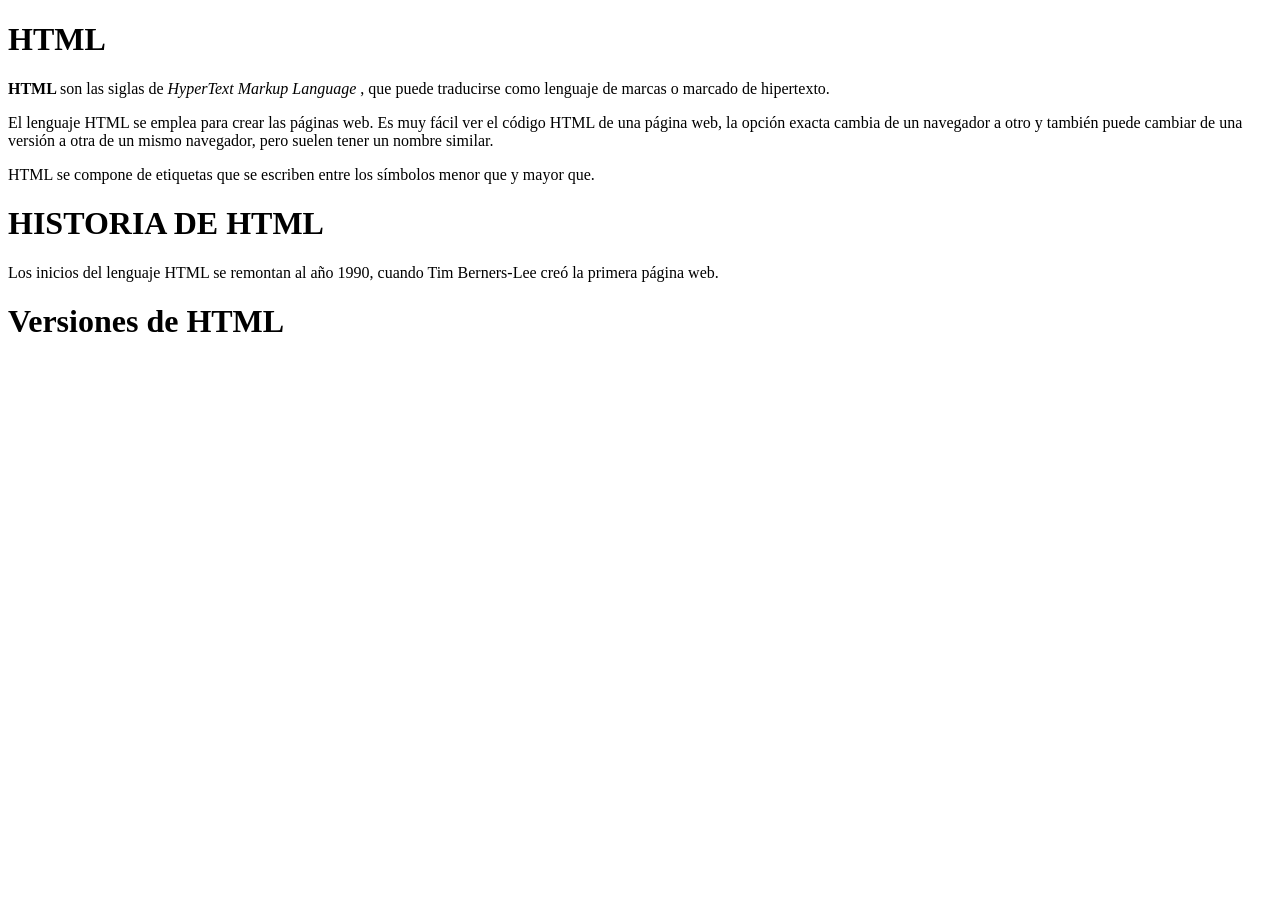
<file: html/ConcepBasic-1.html>
<!DOCTYPE html>
<html lang="en">

<head>
    <meta charset="UTF-8">
    <meta name="viewport" content="width=device-width, initial-scale=1.0">
    <title>Conceptos basicos 1</title>
</head>

<body>
    <h1> HTML  </h1>
    <p> <strong> HTML </strong> son las siglas de <em> HyperText Markup Language </em>, que puede traducirse como lenguaje de marcas o marcado de hipertexto. </p>
    <p> El lenguaje HTML se emplea para crear las páginas web. Es muy fácil ver el código HTML de una página web, la opción exacta cambia de un navegador a otro y también puede cambiar de una versión a otra de un mismo navegador, pero suelen tener un nombre similar.</p>
    <p> HTML se compone de etiquetas que se escriben entre los símbolos menor que y mayor que. </p>
    <h1> HISTORIA DE HTML</h1>
    <p> Los inicios del lenguaje HTML se remontan al año 1990, cuando Tim Berners-Lee creó la primera página web. </p>
    <h1> Versiones de HTML </h1>
    
    <!-- <h1>Hola</h1>
    <h2>Que tal</h2>
    <h6>valeria</h6>
    <p>Buenos dias con todos los presentes</p>
    <p>Lyn esta jugando con sus amigas las <strong>flamantes</strong></p>
    <p> <em>Maricielo</em> esta viendo tik tok.</p> -->
</body>

</html>
</file>
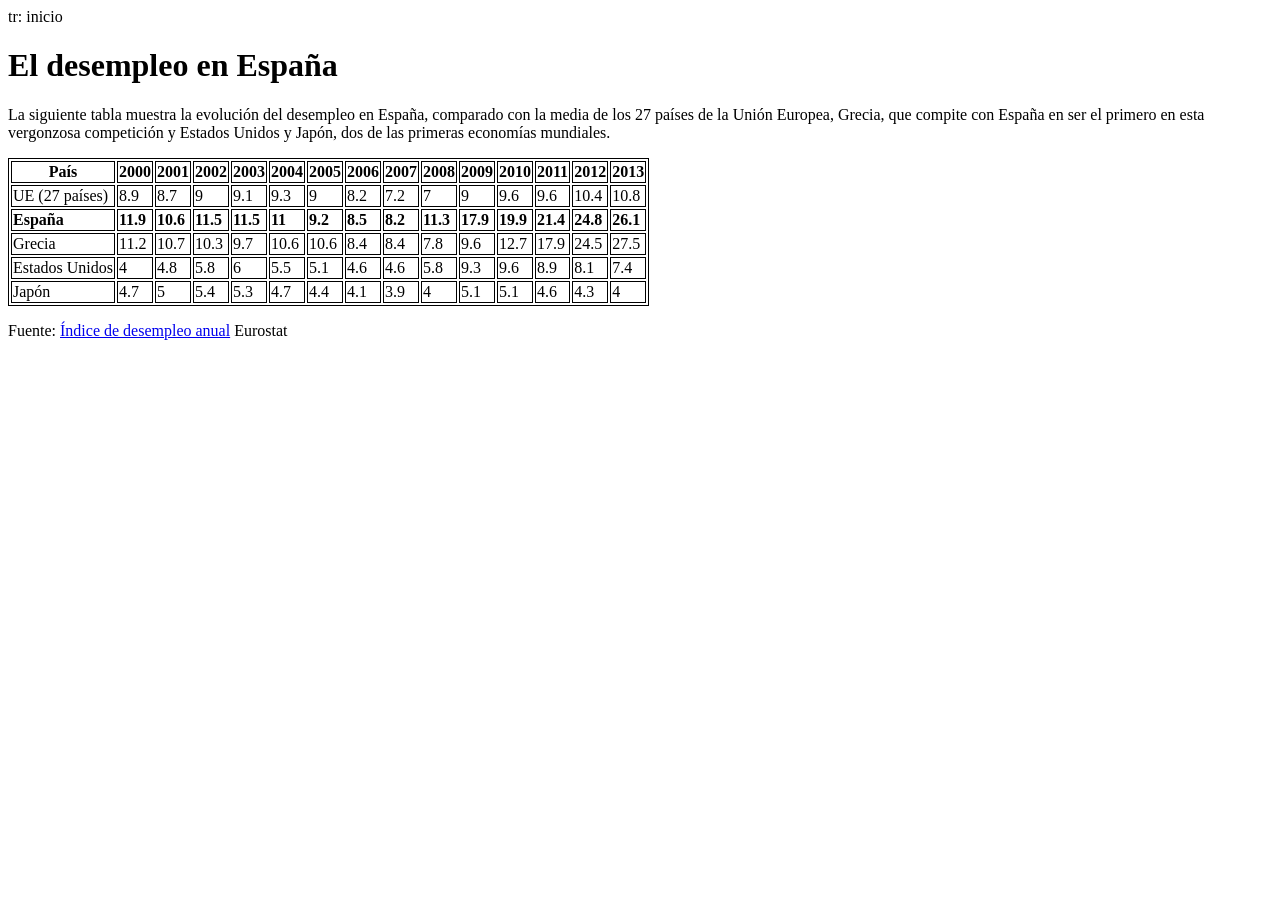
<file: html/ConceptosBasicos-10.html>
<!DOCTYPE html>
<html lang="en">

<head>
    tr: inicio
    <meta charset="UTF-8">
    <meta name="viewport" content="width=device-width, initial-scale=1.0">
    <title>Document</title>
    <style>
        table,
        tr,
        th,
        td {
            border: 1px solid black;
        }
    </style>
</head>

<body>
    <h1>El desempleo en España</h1>


    <p>La siguiente tabla muestra la evolución del desempleo en España, comparado con la media de los 27 países de la
        Unión
        Europea, Grecia, que compite con España en ser el primero en esta vergonzosa competición y Estados Unidos y
        Japón,
        dos de las primeras economías mundiales.
    </p>

    <table>

        <tr>
            <th>País</th>
            <th rowspan="1" colspan="1">2000</th>
            <th> 2001</th>
            <th>2002</th>
            <th>2003</th>
            <th>2004</th>
            <th>2005</th>
            <th>2006</th>
            <th>2007</th>
            <th>2008</th>
            <th>2009</th>
            <th>2010</th>
            <th>2011</th>
            <th>2012</th>
            <th>2013</th>
        </tr>



        <tr>
            <td>UE (27 países)</td>
            <td>8.9</td>
            <td>8.7</td>
            <td>9</td>
            <td>9.1</td>
            <td>9.3</td>
            <td>9</td>
            <td>8.2</td>
            <td>7.2</td>
            <td>7</td>
            <td>9</td>
            <td>9.6</td>
            <td>9.6</td>
            <td>10.4</td>
            <td>10.8</td>
        </tr>


        <tr>
            <td><strong>España</strong></td>
            <td><strong>11.9</strong></td>
            <td><strong>10.6</strong></td>
            <td><strong>11.5</strong></td>
            <td><strong>11.5</strong></td>
            <td><strong>11</strong></td>
            <td><strong>9.2</strong></td>
            <td><strong>8.5</strong></td>
            <td><strong>8.2</strong></td>
            <td><strong>11.3</strong></td>
            <td><strong> 17.9</strong></td>
            <td><strong>19.9</strong></td>
            <td><strong>21.4</strong></td>
            <td><strong>24.8</strong></td>
            <td><strong>26.1</strong></td>
        </tr>


        <tr>
            <td>Grecia</td>
            <td>11.2</td>
            <td>10.7</td>
            <td>10.3</td>
            <td>9.7</td>
            <td>10.6</td>
            <td>10.6</td>
            <td>8.4</td>
            <td>8.4</td>
            <td>7.8</td>
            <td>9.6</td>
            <td>12.7</td>
            <td>17.9</td>
            <td>24.5</td>
            <td>27.5</td>
        </tr>


        <tr>
            <td>Estados Unidos</td>
            <td>4</td>
            <td>4.8</td>
            <td> 5.8</td>
            <td>6</td>
            <td>5.5</td>
            <td>5.1</td>
            <td>4.6</td>
            <td>4.6</td>
            <td> 5.8</td>
            <td>9.3</td>
            <td>9.6</td>
            <td>8.9</td>
            <td>8.1</td>
            <td>7.4</td>
        </tr>


        <tr>
            <td>Japón</td>
            <td>4.7</td>
            <td> 5</td>
            <td>5.4</td>
            <td>5.3</td>
            <td>4.7</td>
            <td>4.4</td>
            <td> 4.1</td>
            <td>3.9</td>
            <td>4</td>
            <td>5.1</td>
            <td>5.1</td>
            <td>4.6</td>
            <td>4.3</td>
            <td>4</td>
        </tr>

    </table>


    <p>
        Fuente: <a
            href="http://epp.eurostat.ec.europa.eu/tgm/table.do?tab=table&init=1&language=en&pcode=tsdec450&plugin=1">Índice
            de desempleo anual</a> Eurostat
    </p>

</body>

</html>
</file>
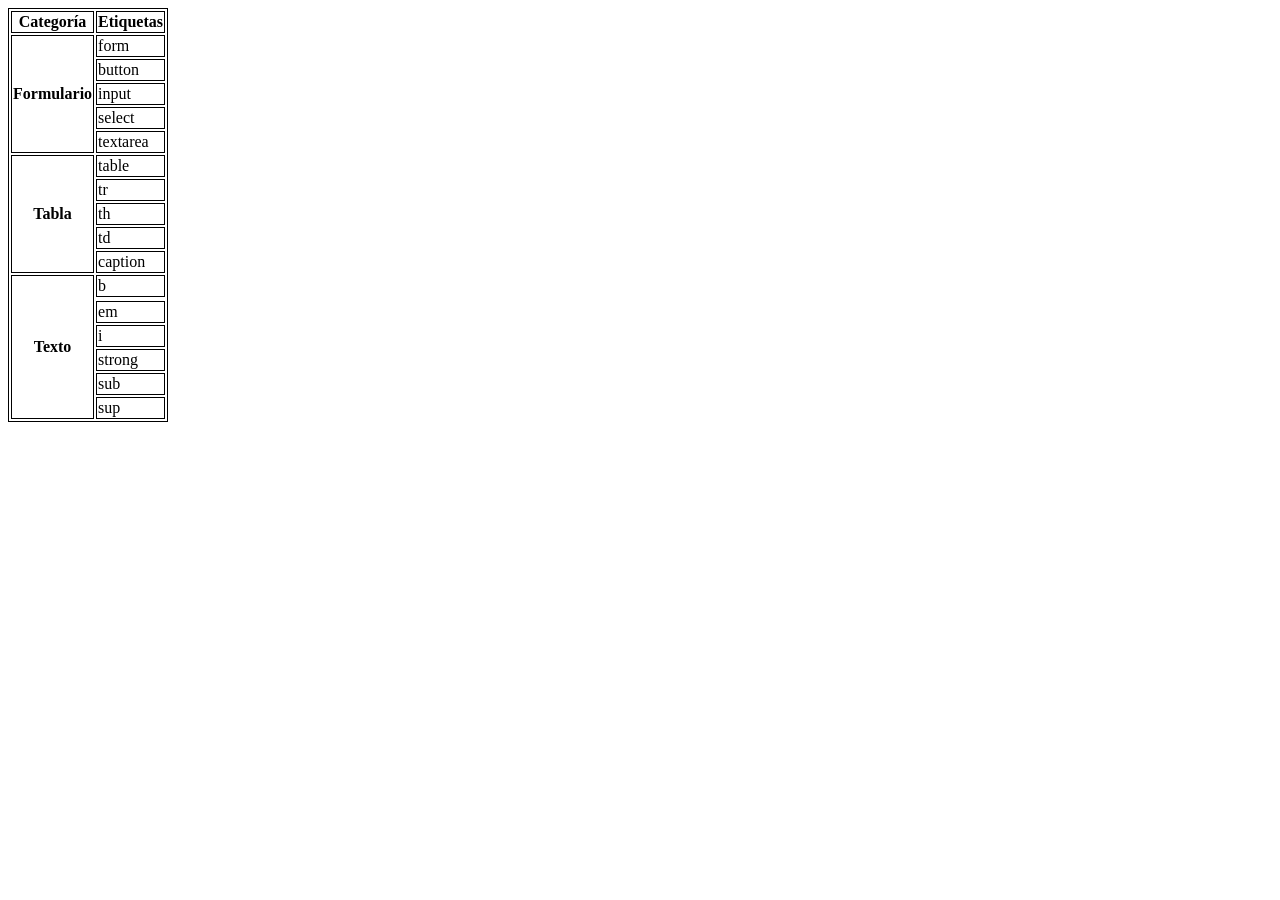
<file: html/ConceptosBasicos-11.html>
<!DOCTYPE html>
<html lang="en">

<head>
    <meta charset="UTF-8">
    <meta name="viewport" content="width=device-width, initial-scale=1.0">
    <title>Document</title>
    <style>
        table,
        tr,
        th,
        td {
            border: 1px solid black;
        }
    </style>
</head>

<body>
    <table>

        <tr>
            <th>Categoría</th>
            <th>Etiquetas</th>
        </tr>


        <tr>
            <th rowspan="5">Formulario</th>
            <td>form</td>
        </tr>


        <tr>
            <td>button</td>
        </tr>
        <tr>
            <td>input</td>
        </tr>
        <tr>
            <td>select</td>
        </tr>
        <tr>
            <td>textarea</td>
        </tr>


        <tr>
            <th rowspan="5">Tabla</th>
            <td>table</td>
        </tr>
        <tr>
            <td>tr</td>
        </tr>
        <tr>
            <td>th</td>
        </tr>
        <tr>
            <td>td</td>
        </tr>
        <tr>
            <td>caption</td>
        </tr>


        <tr>
            <th rowspan="7">Texto</th>
            <td>b</td>
        <tr>
        <tr>
            <td>em</td>
        </tr>
        <tr>
            <td>i</td>
        </tr>
        <tr>
            <td>strong</td>
        </tr>


        <tr>
            <td>sub</td>
        </tr>
        <tr>
            <td>sup</td>
        </tr>
        
    </table>
</body>

</html>
</file>
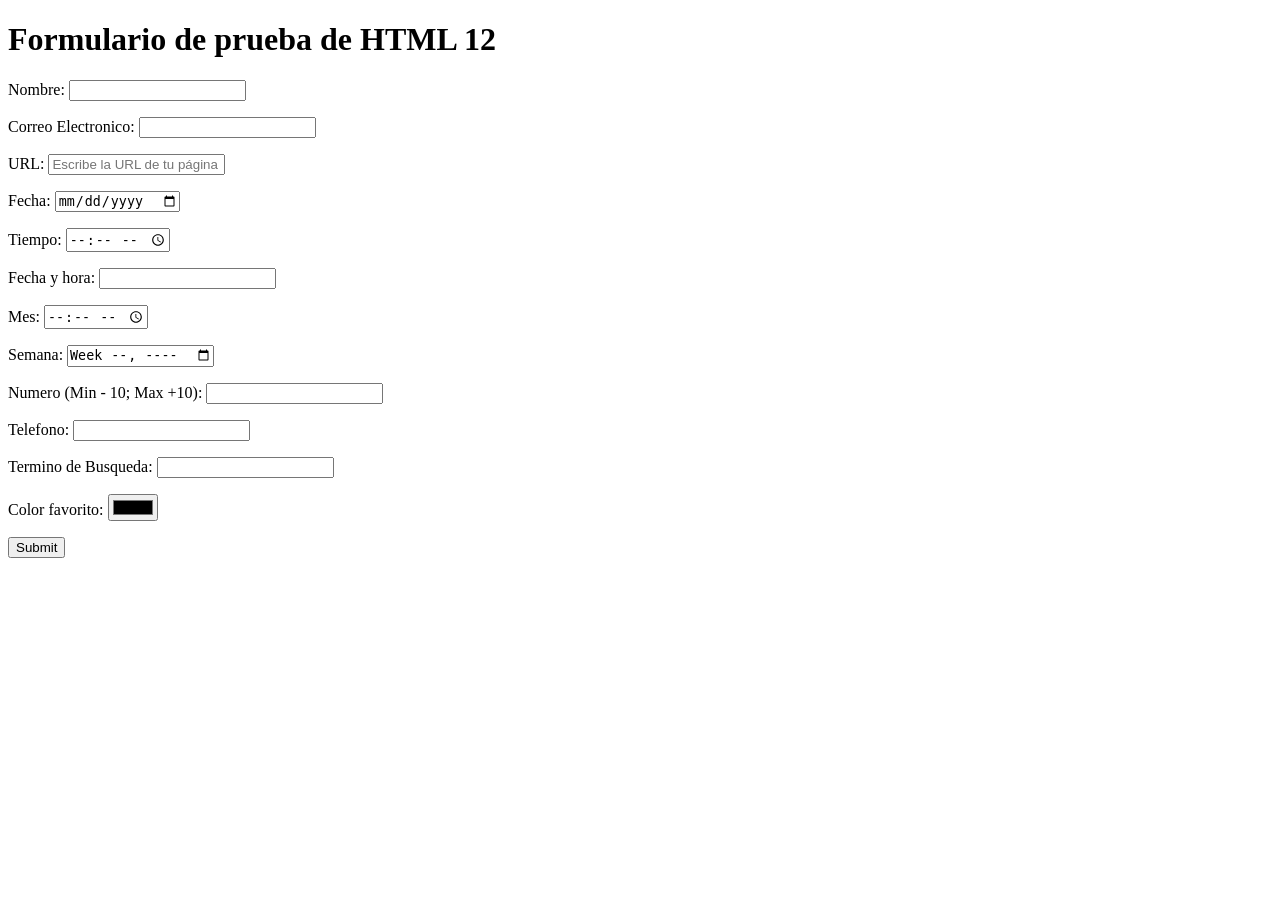
<file: html/ConceptosBasicos-12.html>
<!DOCTYPE html>
<html lang="en">

<head>
    <meta charset="UTF-8">
    <meta name="viewport" content="width=device-width, initial-scale=1.0">
    <title>Document</title>
</head>

<body>
    <h1>Formulario de prueba de HTML 12</h1>
    <form action="" method="get">
    <p>
        Nombre: <input type="text" required>
    </p>
    <p>
        Correo Electronico: <input type="email" required>
    </p>
    <p>
        URL: <input type="url" placeholder="Escribe la URL de tu página web personal" required>
    </p>
<p>
    Fecha: <input type="date">
</p>
<p>
    Tiempo: <input type="time">
</p>
<p>
    Fecha y hora: <input type="datetime">
</p>
<p>
    Mes: <input type="time">
</p>
<p>
    Semana: <input type="week">
</p>
<p>
    Numero (Min - 10; Max +10): <input type="number" maxlength="10ss" minlength="10ss">
</p>
<p>
    Telefono: <input type="tel">
</p>
<p>
    Termino de Busqueda: <input type="search">
</p>
<p>
    Color favorito: <input type="color">
</p>
<input type="submit">
</body>

</html>
</file>
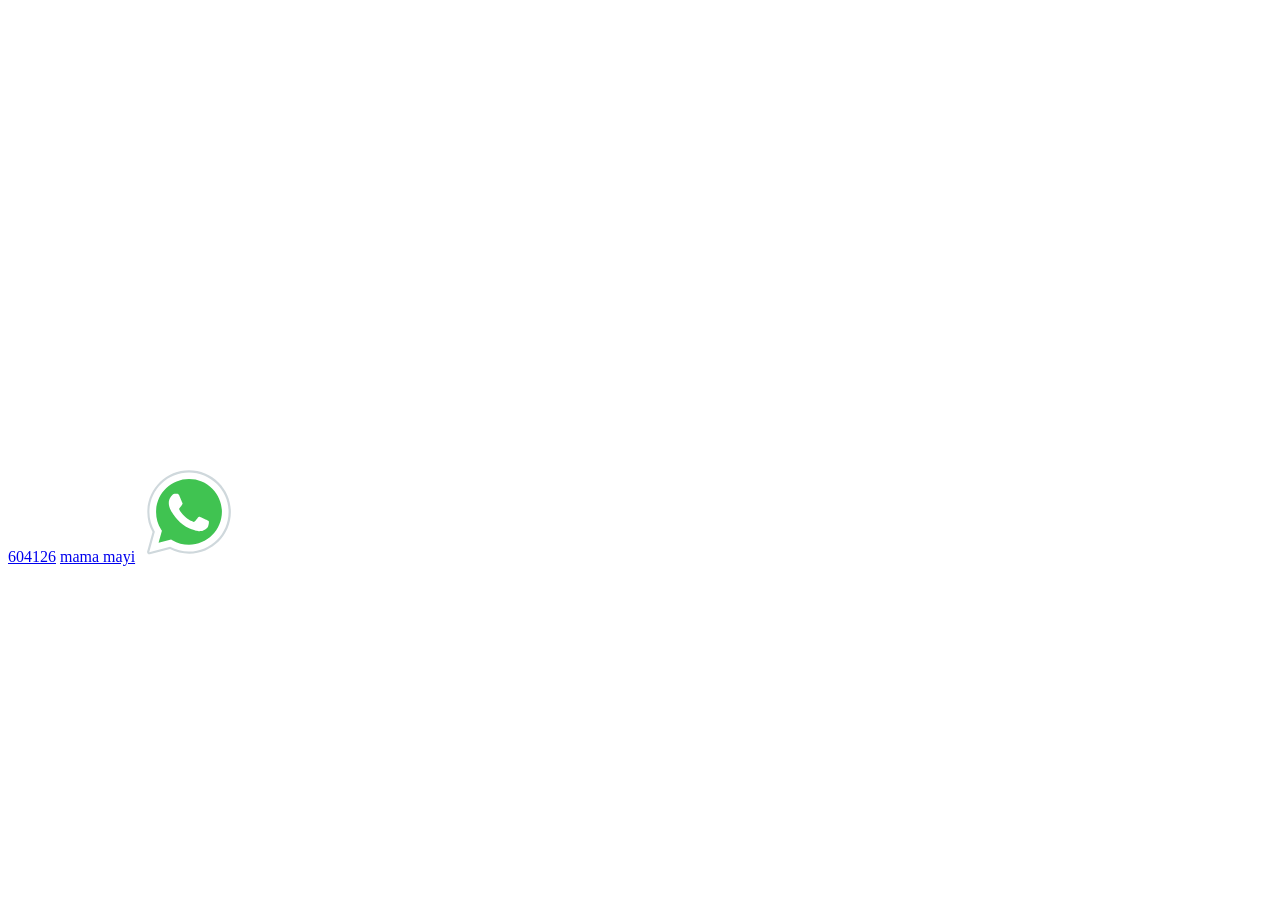
<file: html/ConceptosBasicos-13.html>
<!DOCTYPE html>
<html lang="en">

<head>
    <meta charset="UTF-8">
    <meta name="viewport" content="width=device-width, initial-scale=1.0">
    <title>Document</title>
</head>

<body>
    <!-- <div>
        <img
            src="[data-uri]" />
    </div>
    <p> valeria</p>
    <div>
        <video></video>
        <iframe width="560" height="515" src="https://www.youtube.com/embed/3RhihG0MC7M?si=aoHw8p6akq2qymWv"
            title="YouTube video player" frameborder="0"
            allow="accelerometer; autoplay; clipboard-write; encrypted-media; gyroscope; picture-in-picture; web-share"
            referrerpolicy="strict-origin-when-cross-origin" allowfullscreen></iframe>
    </div>
    <div>
        <video src="../utiles/video 1.mp4" controls width="200" height="200"></video>
    </div>
    <div>
        <img src="../utiles/foto 1.jpg" width="300" height="300" alt="bebote">
    </div> -->
    <div>
        <iframe
            src="https://www.google.com/maps/embed?pb=!1m14!1m12!1m3!1d4777.529370780121!2d-77.09161191047457!3d-11.971762932680539!2m3!1f0!2f0!3f0!3m2!1i1024!2i768!4f13.1!5e0!3m2!1ses-419!2spe!4v1774855315256!5m2!1ses-419!2spe"
            width="600" height="450" style="border:0;" allowfullscreen="" loading="lazy"
            referrerpolicy="no-referrer-when-downgrade"></iframe>
    </div>

<a href="www.facebook.com" target="_blank">604126</a>
<a href="./index.html" target="_blank">mama mayi</a>

<a href="https://wa.me/910556419"><img src="../utiles/ws.svg"></a>


</body>

</html>
</file>
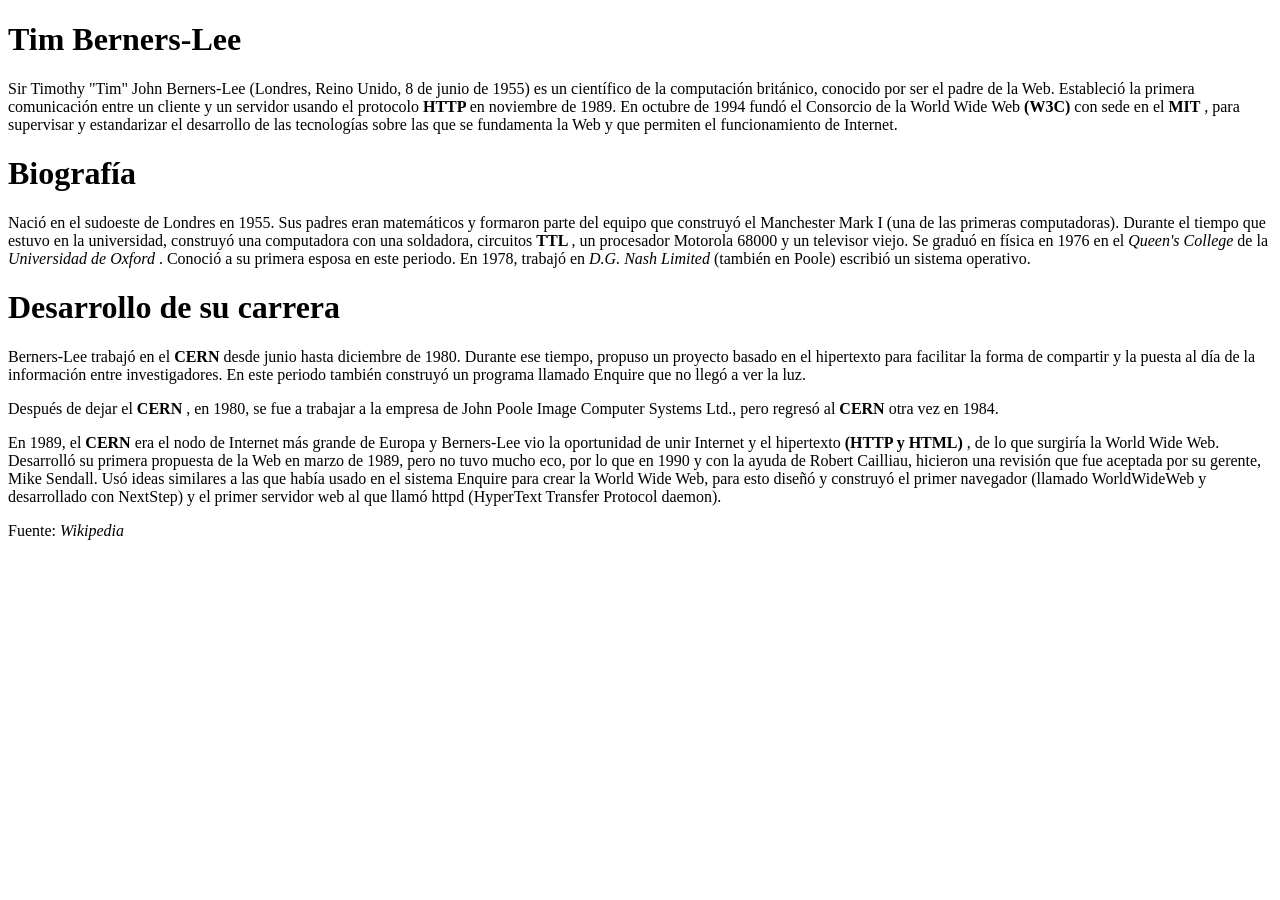
<file: html/ConceptosBasicos-2.html>
<!DOCTYPE html>
<html lang="en">

<head>
    <meta charset="UTF-8">
    <meta name="viewport" content="width=device-width, initial-scale=1.0">
    <title>conceptos basicos 2 </title>
</head>

<body>
    <h1> Tim Berners-Lee </h1>
    

    <p> Sir Timothy "Tim" John Berners-Lee (Londres, Reino Unido, 8 de junio de 1955) es un científico de la computación
    británico, conocido por ser el padre de la Web. Estableció la primera comunicación entre un cliente y un servidor
    usando el protocolo <strong> HTTP </strong> en noviembre de 1989. En octubre de 1994 fundó el Consorcio de la World Wide Web <strong> (W3C)</strong> con
    sede en el <strong> MIT </strong>, para supervisar y estandarizar el desarrollo de las tecnologías sobre las que se fundamenta la Web y
    que permiten el funcionamiento de Internet. </p>


    <h1> Biografía </h1>


    <p> Nació en el sudoeste de Londres en 1955. Sus padres eran matemáticos y formaron parte del equipo que construyó el
    Manchester Mark I (una de las primeras computadoras). Durante el tiempo que estuvo en la universidad, construyó una
    computadora con una soldadora, circuitos <strong> TTL </strong>, un procesador Motorola 68000 y un televisor viejo. Se graduó en física
    en 1976 en el <em> Queen's College </em> de la <em> Universidad de Oxford </em>. Conoció a su primera esposa en este periodo. En 1978,
    trabajó en <em> D.G. Nash Limited </em> (también en Poole) escribió un sistema operativo. </p>


    <h1> Desarrollo de su carrera </h1>


    <p>  Berners-Lee trabajó en el <strong> CERN </strong> desde junio hasta diciembre de 1980. Durante ese tiempo, propuso un proyecto basado
    en el hipertexto para facilitar la forma de compartir y la puesta al día de la información entre investigadores. En
    este periodo también construyó un programa llamado Enquire que no llegó a ver la luz. </p>



    <p> Después de dejar el <strong> CERN </strong>, en 1980, se fue a trabajar a la empresa de John Poole Image Computer Systems Ltd., pero
    regresó al <strong> CERN </strong> otra vez en 1984. </p>



    <p> En 1989, el <strong> CERN </strong> era el nodo de Internet más grande de Europa y Berners-Lee vio la oportunidad de unir Internet y el
    hipertexto <strong> (HTTP y HTML) </strong>, de lo que surgiría la World Wide Web. Desarrolló su primera propuesta de la Web en marzo
    de 1989, pero no tuvo mucho eco, por lo que en 1990 y con la ayuda de Robert Cailliau, hicieron una revisión que fue
    aceptada por su gerente, Mike Sendall. Usó ideas similares a las que había usado en el sistema Enquire para crear la
    World Wide Web, para esto diseñó y construyó el primer navegador (llamado WorldWideWeb y desarrollado con NextStep)
    y el primer servidor web al que llamó httpd (HyperText Transfer Protocol daemon). </p>


    <p> Fuente: <em> Wikipedia </em> </p>
</body>

</html>
</file>
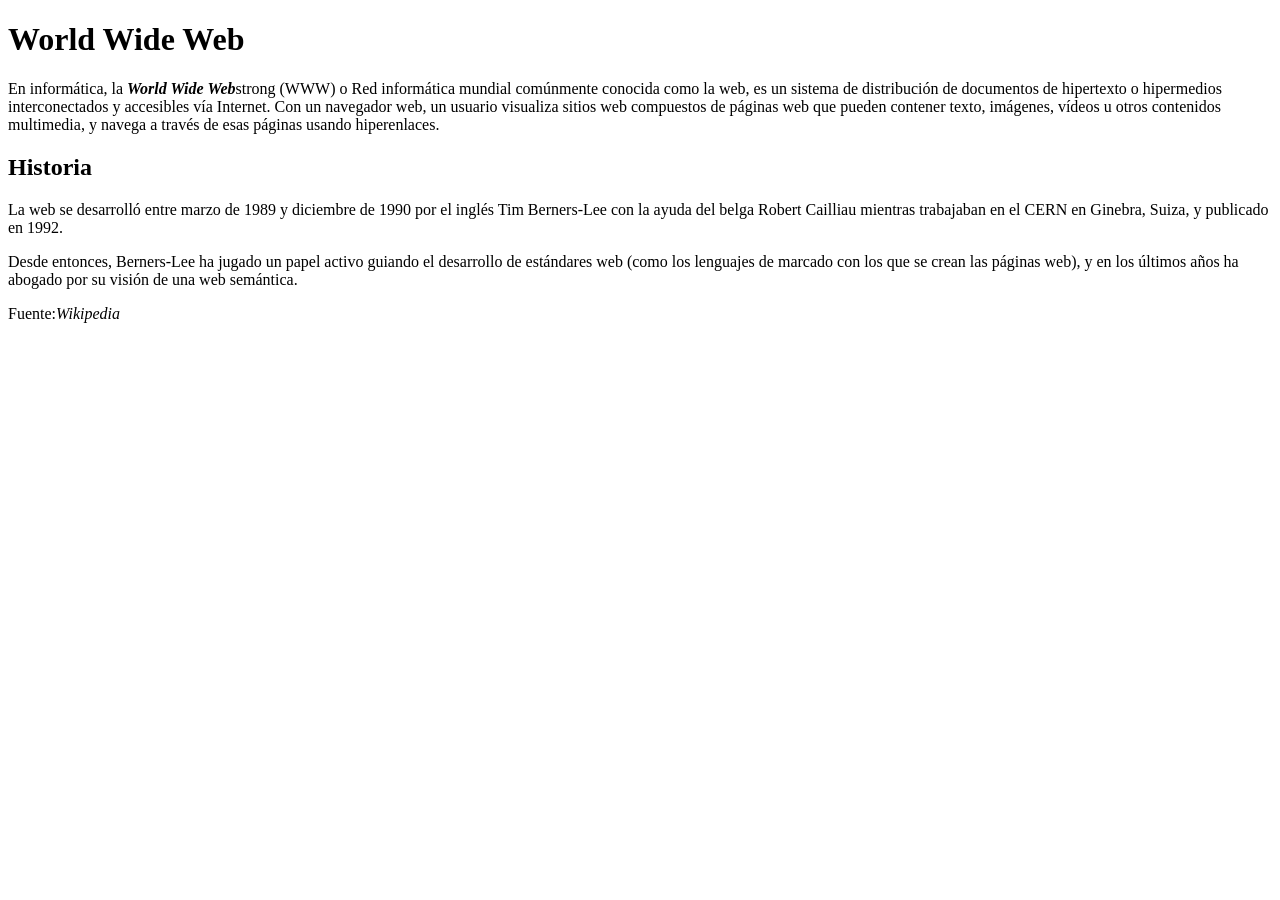
<file: html/ConceptosBasicos-3.html>
<!DOCTYPE html>
<html lang="en">

<head>
    <meta charset="UTF-8">
    <meta name="viewport" content="width=device-width, initial-scale=1.0">
    <title>Document</title>
</head>

<body>

    <h1>World Wide Web</h1>

    <p>En informática, la <strong><em>World Wide Web</em></strong>strong (WWW) o Red informática mundial comúnmente conocida
        como la web, es un sistema de distribución de documentos de hipertexto o hipermedios interconectados y
        accesibles vía Internet. Con un navegador web, un usuario visualiza sitios web compuestos de páginas web que
        pueden contener texto, imágenes, vídeos u otros contenidos multimedia, y navega a través de esas páginas usando
        hiperenlaces.</p>

    <h2>Historia</h2>

    <p>La web se desarrolló entre marzo de 1989 y diciembre de 1990 por el inglés Tim Berners-Lee con la ayuda del belga
        Robert Cailliau mientras trabajaban en el CERN en Ginebra, Suiza, y publicado en 1992.</p>

    <p>Desde entonces, Berners-Lee ha jugado un papel activo guiando el desarrollo de estándares web (como los lenguajes
        de marcado con los que se crean las páginas web), y en los últimos años ha abogado por su visión de una web
        semántica.</p>

    <p>Fuente:<em>Wikipedia</em></p>
</body>

</html>
</file>
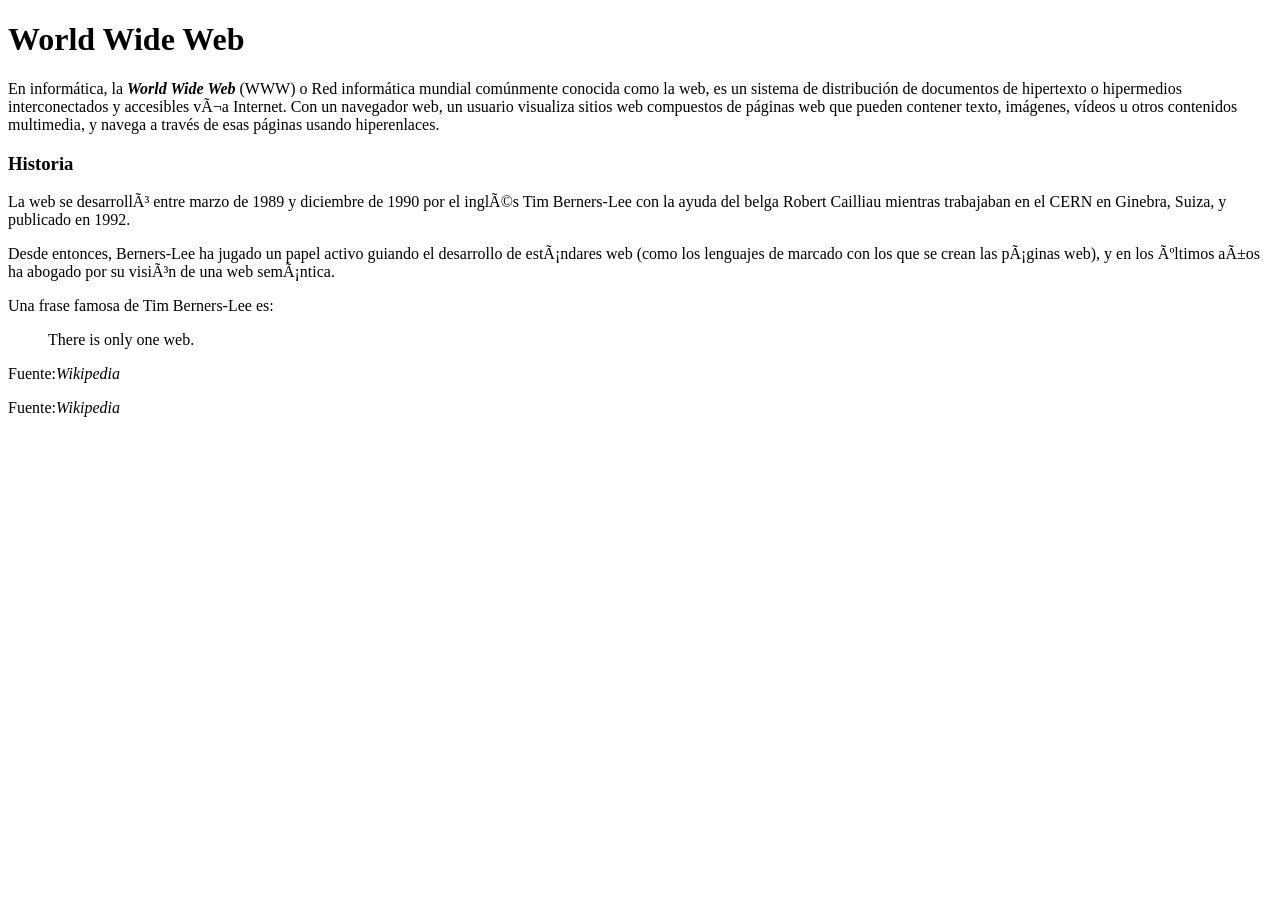
<file: html/ConceptosBasicos-4.html>
<!DOCTYPE html>
<html lang="en">

<head>
    <!-- <meta charset="UTF-8"> -->
    <meta name="viewport" content="width=device-width, initial-scale=1.0">
    <title>Document</title>
</head>

<body>

    <h1>World Wide Web</h1>

    <p>En inform&aacute;tica, la <strong><em>World Wide Web</em></strong> (WWW) o Red inform&aacute;tica mundial
        com&uacute;nmente conocida como la web, es un sistema de distribuci&oacute;n de documentos de hipertexto o
        hipermedios interconectados y accesibles vìa Internet. Con un navegador web, un usuario visualiza sitios
        web compuestos de p&aacute;ginas web que pueden contener texto, im&aacute;genes, v&iacute;deos u otros
        contenidos multimedia, y navega a trav&eacute;s de esas p&aacute;ginas usando hiperenlaces.</p>

    <h3>Historia</h3>

    <p>La web se desarrolló entre marzo de 1989 y diciembre de 1990 por el inglés Tim Berners-Lee con la ayuda del belga
        Robert Cailliau mientras trabajaban en el CERN en Ginebra, Suiza, y publicado en 1992.</p>

    <p>Desde entonces, Berners-Lee ha jugado un papel activo guiando el desarrollo de estándares web (como los lenguajes
        de marcado con los que se crean las páginas web), y en los últimos años ha abogado por su visión de una web
        semántica.</p>

    <p>Una frase famosa de Tim Berners-Lee es:</p>

    <blockquote><p>There is only one web.</p></blockquote>

        <p>Fuente:<em>Wikipedia</em></p>
        <p>Fuente:<em>Wikipedia</em></p>

</body>

</html>
</file>
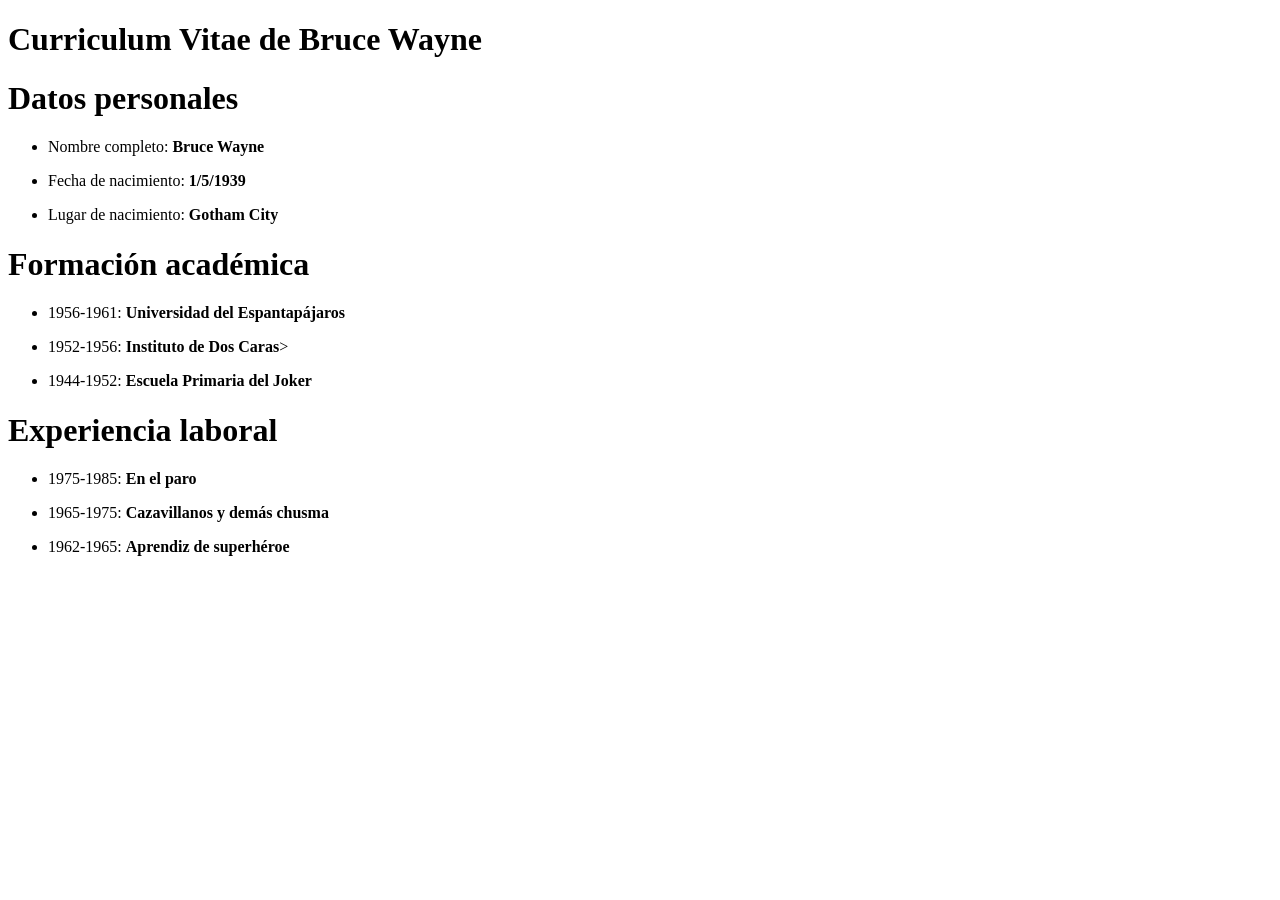
<file: html/ConceptosBasicos-5.html>
<!DOCTYPE html>
<html lang="en">

<head>
    <meta charset="UTF-8">
    <meta name="viewport" content="width=device-width, initial-scale=1.0">
    <title>Document</title>
</head>

<body>
    <h1>Curriculum Vitae de Bruce Wayne</h1>

    <h1>Datos personales</h1>
    <ul><li>Nombre completo: <strong>Bruce Wayne</strong></li></ul>
    <ul><li>Fecha de nacimiento: <strong>1/5/1939</strong></li></ul>
    <ul><li>Lugar de nacimiento: <strong>Gotham City</strong></li></ul>

    <h1>Formación académica</h1>
    <ul><li>1956-1961: <strong>Universidad del Espantapájaros</strong></li></ul>
    <ul><li>1952-1956: <strong>Instituto de Dos Caras</strong>></li></ul>
    <ul><li>1944-1952: <strong>Escuela Primaria del Joker</strong></li></ul>

    <h1>Experiencia laboral</h1>
    <ul><li>1975-1985: <strong>En el paro</strong></li></ul>
    <ul><li>1965-1975: <strong>Cazavillanos y demás chusma</strong></li></ul>
    <ul><li>1962-1965: <strong>Aprendiz de superhéroe</strong></li></ul>
</body>

</html>
</file>
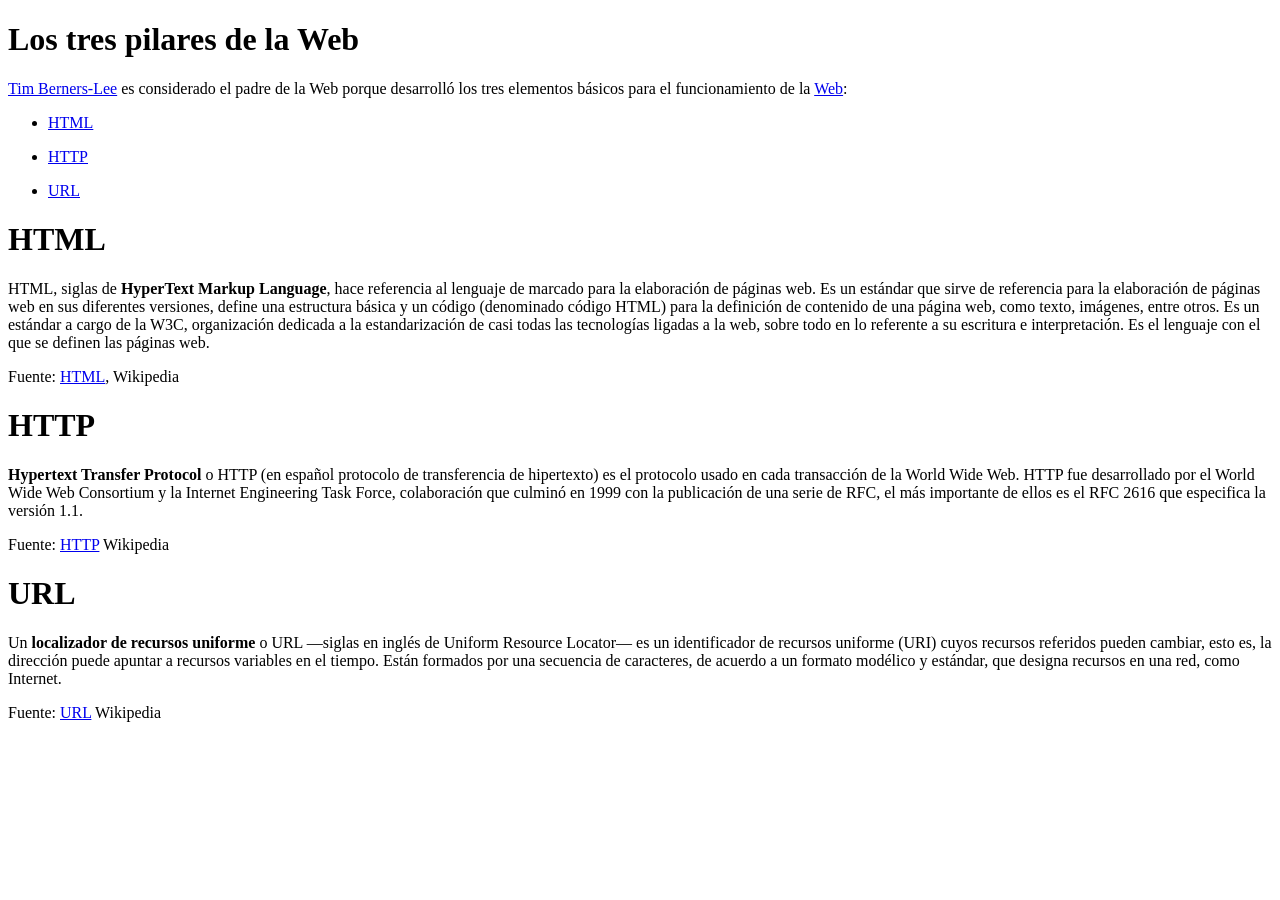
<file: html/ConceptosBasicos-6.html>
<!DOCTYPE html>
<html lang="en">

<head>
    <meta charset="UTF-8">
    <meta name="viewport" content="width=device-width, initial-scale=1.0">
    <title>Document</title>
</head>

<body>
    <h1>Los tres pilares de la Web</h1>


    <p><a href="http://es.wikipedia.org/wiki/Tim_Berners-Lee">Tim Berners-Lee</a> es considerado el padre de la Web porque desarrolló los tres elementos básicos para el
    funcionamiento de la <a href="http://es.wikipedia.org/wiki/World_Wide_Web">Web</a>:</p>


    <ul><li><a href="http://es.wikipedia.org/wiki/HTML">HTML</a></li></ul>
    <ul><li><a href="http://es.wikipedia.org/wiki/Hypertext_Transfer_Protocol">HTTP</a></li></ul>
    <ul><li><a href="http://es.wikipedia.org/wiki/Localizador_de_recursos_uniforme">URL</a></li></ul>

    <h1>HTML</h1>


    <p>HTML, siglas de <strong>HyperText Markup Language</strong>, hace referencia al lenguaje de marcado para la elaboración de páginas
    web. Es un estándar que sirve de referencia para la elaboración de páginas web en sus diferentes versiones, define
    una estructura básica y un código (denominado código HTML) para la definición de contenido de una página web, como
    texto, imágenes, entre otros. Es un estándar a cargo de la W3C, organización dedicada a la estandarización de casi
    todas las tecnologías ligadas a la web, sobre todo en lo referente a su escritura e interpretación. Es el lenguaje
    con el que se definen las páginas web.</p>



    <p>Fuente: <a href="http://es.wikipedia.org/wiki/HTML">HTML</a>, Wikipedia</p>



    <h1>HTTP</h1>


    <p><strong>Hypertext Transfer Protocol</strong> o HTTP (en español protocolo de transferencia de hipertexto) es el protocolo usado en
    cada transacción de la World Wide Web. HTTP fue desarrollado por el World Wide Web Consortium y la Internet
    Engineering Task Force, colaboración que culminó en 1999 con la publicación de una serie de RFC, el más importante
    de ellos es el RFC 2616 que especifica la versión 1.1.</p>



    <p>Fuente: <a href="http://es.wikipedia.org/wiki/Hypertext_Transfer_Protocol">HTTP</a> Wikipedia</p>



    <h1>URL</h1>


    <p>Un <strong>localizador de recursos uniforme</strong> o URL —siglas en inglés de Uniform Resource Locator— es un identificador de
    recursos uniforme (URI) cuyos recursos referidos pueden cambiar, esto es, la dirección puede apuntar a recursos
    variables en el tiempo. Están formados por una secuencia de caracteres, de acuerdo a un formato modélico y estándar,
    que designa recursos en una red, como Internet.</p>



    <p>Fuente: <a href="http://es.wikipedia.org/wiki/Localizador_de_recursos_uniforme">URL</a> Wikipedia</p>
</body>

</html>
</file>
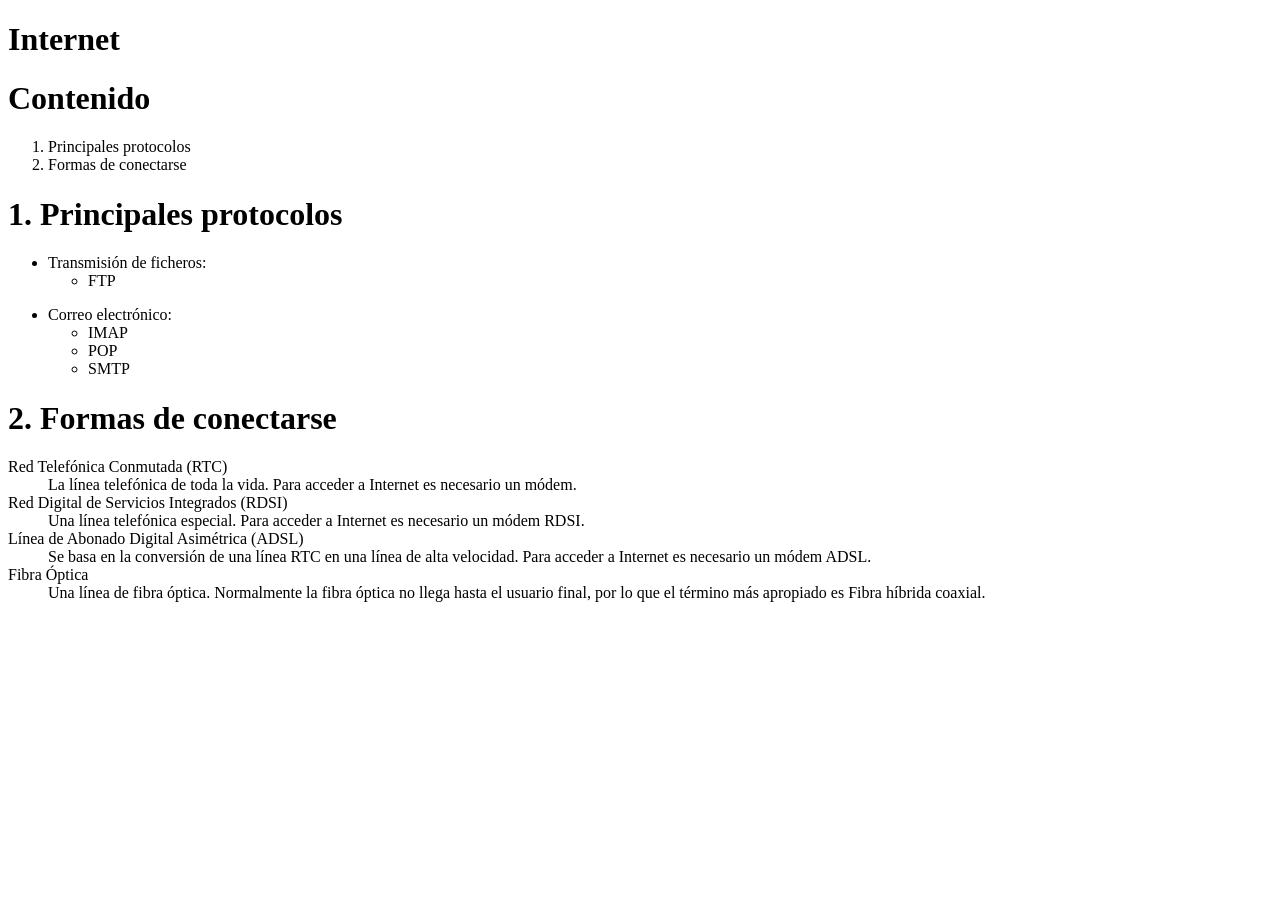
<file: html/ConceptosBasicos-7.html>
<!DOCTYPE html>
<html lang="en">

<head>
    <meta charset="UTF-8">
    <meta name="viewport" content="width=device-width, initial-scale=1.0">
    <title>Document</title>
</head>
<!-- ul + li lista desordenada (puntitos) | ol + li lista ordenada (numeracion) -->
<!-- dl abres contenedor de lista de definiciones | dt definion de la palabra como titulo | dd descripcion del termino -->

<body>
    <h1>Internet</h1>

    <h1>Contenido</h1>


    <ol>
        <li>Principales protocolos</li>
    
        <li>Formas de conectarse</li>
    </ol>


    <h1>1. Principales protocolos</h1>


    <ul>
        <li>Transmisión de ficheros:<ul>
                <li>FTP</li>
            </ul>
        </li>
    </ul>



    <ul>
        <li>Correo electrónico:<ul>


                <li>IMAP</li>
                <li>POP</li>
                <li>SMTP</li>
            </ul>
        </li>
    </ul>


    <h1>2. Formas de conectarse</h1>

    <dl>
        <dt>Red Telefónica Conmutada (RTC)</dt>
        <dd>La línea telefónica de toda la vida. Para acceder a Internet es necesario un módem.</dd>

        <dt>Red Digital de Servicios Integrados (RDSI)</dt>
        <dd>Una línea telefónica especial. Para acceder a Internet es necesario un módem RDSI.</dd>

        <dt>Línea de Abonado Digital Asimétrica (ADSL)</dt>
        <dd>Se basa en la conversión de una línea RTC en una línea de alta velocidad. Para acceder a Internet es
            necesario un
            módem
            ADSL.</dd>

        <dt>Fibra Óptica</dt>
        <dd>Una línea de fibra óptica. Normalmente la fibra óptica no llega hasta el usuario final, por lo que el
            término más
            apropiado es Fibra híbrida coaxial.</dd>
    </dl>
</body>

</html>
</file>
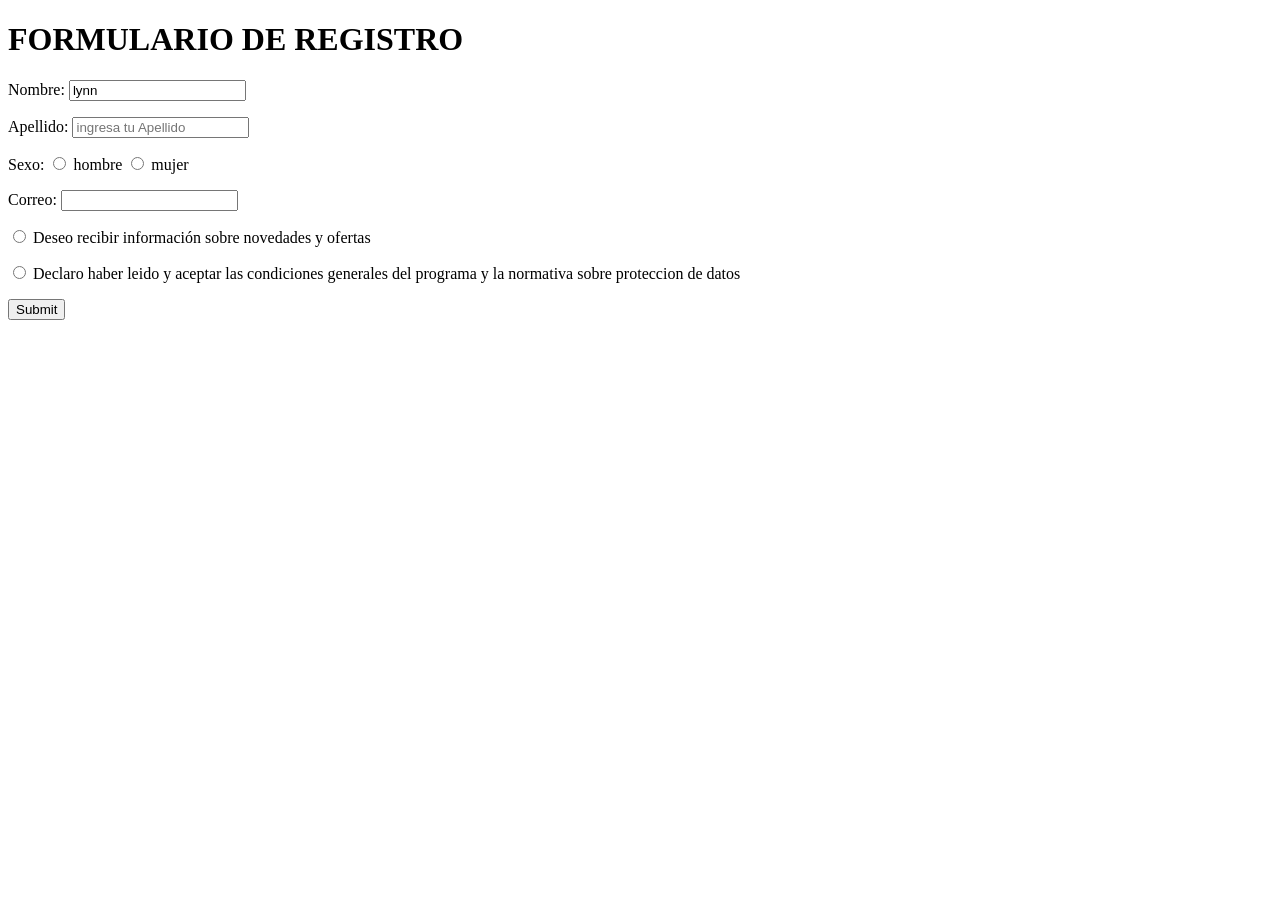
<file: html/ConceptosBasicos-8.html>
<!DOCTYPE html>
<html lang="en">

<head>
    <meta charset="UTF-8">
    <meta name="viewport" content="width=device-width, initial-scale=1.0">
    <title>Document</title>
</head>

<body>
    <h1>FORMULARIO DE REGISTRO</h1>
    <form action="" method="post" onsubmit="alert('hola valeria')" >
        <p>
            Nombre: <input type="text" name="nombre" maxlength="5ss" autocomplete="off" value="lynn" />
        </p>
        <p>
            Apellido: <input type="text" placeholder="ingresa tu Apellido" required/>
        </p>
        <p>
            Sexo: <input type="radio" value="h" name="sexo"/> hombre 
            <input type="radio" value="m" name="sexo"/> mujer
        </p>
        <P>
            Correo: <input type="text" />
        </P>
        <p>
            <input type="radio" /> Deseo recibir información sobre novedades y ofertas
        </p>
        <p>
            <input type="radio" /> Declaro haber leido y aceptar las condiciones generales del programa y la normativa
            sobre proteccion de datos
        </p>
        <p>
            <input type="submit" />
        </p>
    </form>
</body>

</html>
</file>
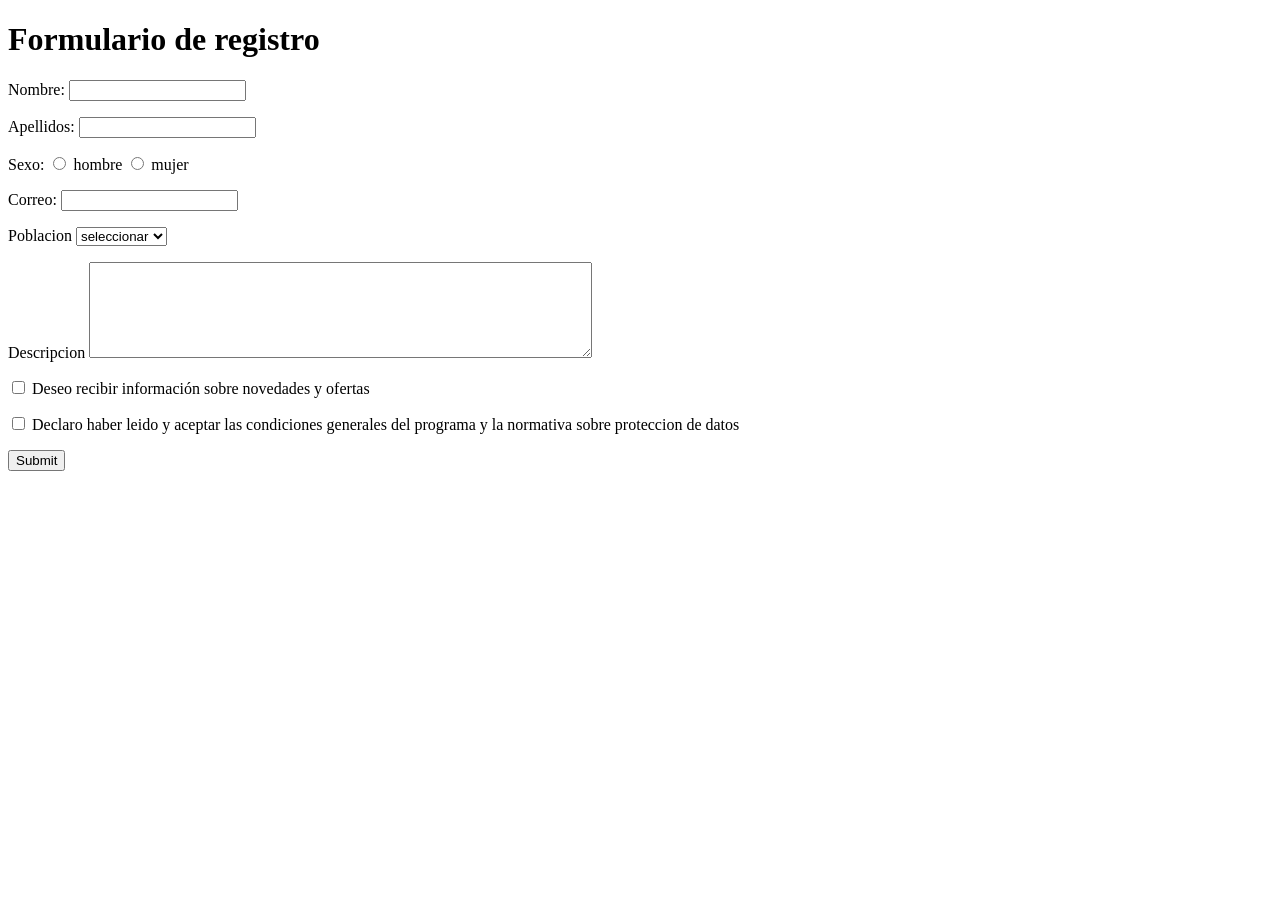
<file: html/ConceptosBasicos-9.html>
<!DOCTYPE html>
<html lang="en">

<head>
    <meta charset="UTF-8">
    <meta name="viewport" content="width=device-width, initial-scale=1.0">
    <title>Document</title>
</head>

<body>
    <h1>Formulario de registro</h1>
    <form action="" method="post">
        <p>Nombre: <input type="text" maxlength="10ss" required> </p>
        <p> Apellidos: <input type="text" maxlength="15ss" required> </p>
        <p> Sexo: <input type="radio" required value="h" name="Sexo" /> hombre
            <input type="radio" value="m" name="Sexo" /> mujer
        </p>
        <p> Correo: <input type="text" maxlength="15ss" required></p>
        <p>
            <label for="poblacion">
                <Picture></Picture>Poblacion
            </label>
            <select name="poblacion" id="poblacion">
                <option value="0">seleccionar</option>
                <option value="1">ethan</option>
                <option value="2">lynn</option>
                <option value="3">mama mayi</option>
            </select>
        </p>
        <p> <label for="descripcion" maxlength="100ss" placeholder="ingrese su descripcion"> Descripcion </label>
            <textarea name= "descripcion" id="descripcion" rows="6" cols="60" required></textarea>
        </p>
        <p> <input type="checkbox" required> Deseo recibir información sobre novedades y ofertas</p>
        <p> <input type="checkbox" required> Declaro haber leido y aceptar las condiciones generales del programa y la normativa
            sobre proteccion de datos</p>
        <input type="submit">
</body>

</html>
</file>
